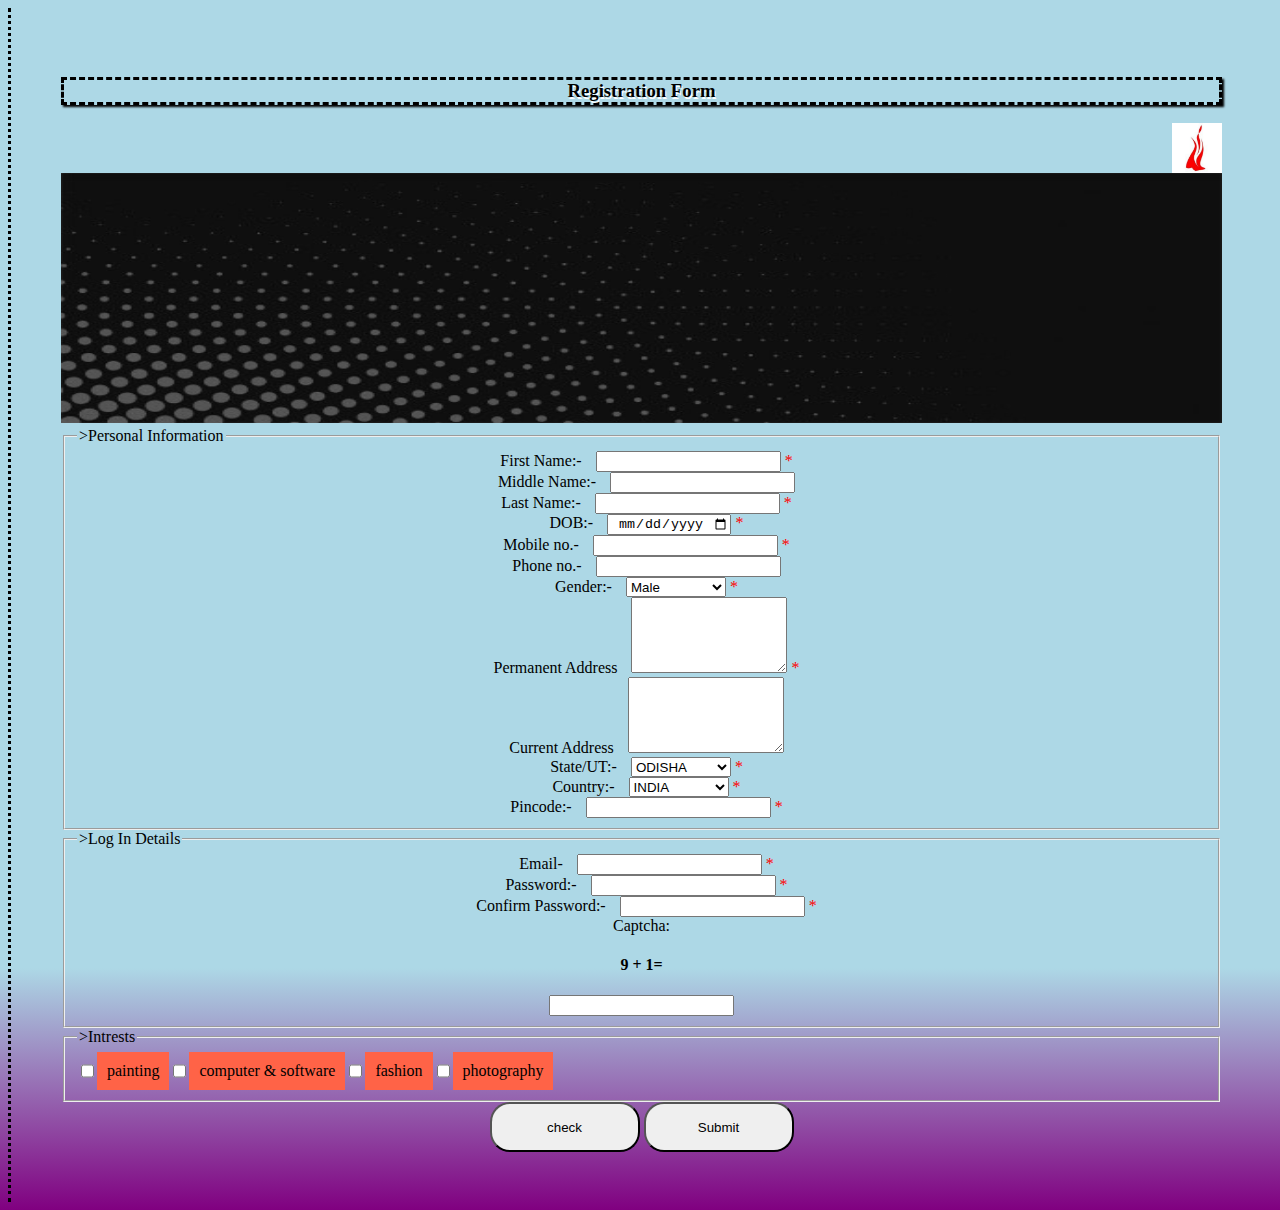
<file: index.html>
<!DOCTYPE html>
<html>
<head>
	<title>Js</title>
	<link rel="stylesheet" type="text/css" href="style1.css">
	<script type="text/javascript" src="check.js" ></script>
</head>
<body onload="captcha()">
	<h3><strong>Registration Form</strong></h3><img src="./logo.png" alt="logo of company" id="logo" class="logo">
	
	<img src="./banner.jpg" alt="Banner of form" id="Banner" >
<form method="post"   action="result.html" onsubmit="return check()" > 
	<fieldset>
		<legend>>Personal Information</legend>
		<div class="Star">
			<label>First Name:-</label>
			<input  type="text" name="Fname" id="Fname" > 
			<!--  we can add required attribute but this part is done in js  -->
		</div>
		<label>Middle Name:-</label>
		<input type="text" name="Mname">
		<div class="Star">
			<label>Last Name:-</label>
			<input type="text" name="Lname" required="true">
		</div>
		<div class="Star">
			<label>DOB:-</label>
			<input type="date" name="DOB" required="true">
		</div>
		<div class="Star">
			<label>Mobile no.-</label>
			<input type="number" id="Mobile" name="Mobile" required="true">
		</div>
		<label>Phone no.-</label>
		<input type="number" id="Phone" name="Phone">
		<div class="Star">
			<label>Gender:-</label>
			<select name="Gender" >
				<option>Male</option>
				<option>Female</option>
				<option>Others</option>
				<option>Don't want to disclose</option>
			</select>
		</div>
		<div class="Star">
			<label>Permanent Address</label>
			<textarea name="P_address" required="true"></textarea>
		</div>
		<label>Current Address</label>
		<textarea name="C_address"></textarea>
		<div class="Star">
			<label>State/UT:-</label>
			<select name="State">
				<option>ODISHA</option>
				<option>MP</option>
				<option>UP</option>
				<option>DELHI</option>
				<option>LOS ANGELES</option>
			</select>
		</div>	
		<div name="Country" class="Star">
			<label>Country:-</label>
			<select>
				<option>INDIA</option>
				<option>USA</option>
			</select>
		</div>	
		<div class="Star">
			<label>Pincode:-</label>
			<input type="number" name="Pincode" required="true">
		</div>

		

	</fieldset>
	<fieldset name="Log-in">
		<legend>>Log In Details</legend>
		<div class="Star">
			<label>Email-</label>
			<input type="email" name="Email" required="true">
		</div>
		<div class="Star">
			<label>Password:-</label>
			<input type="Password" id="p1" name="Password" required="true">
		</div>
		<div class="Star">
			<label>Confirm Password:-</label>
			<input type="Password" id="p2" name="C_password" required="true">
		</div>
		<label>Captcha:</label>
		<h4 style=" text-align: center; " id="captcha"></h4>
		<input type="text" name="answer" id="answer">
	</fieldset>
	<fieldset name="Interests" class="flex">
		<legend>>Intrests</legend>
		<input type="checkbox" name="Painting" value="Painting" id="Painting">
		<label for="painting">painting</label>
		<input type="checkbox" name="Computer&Software" value="Computer&Software"id="Computer&Software">
		<label for="computer & software">computer & software</label>
		<input type="checkbox" name="Fashion" value="Fashion" id="Fashion">
		<label for="fashion">fashion</label>
		<input type="checkbox" name="Photography" value="Photography" id="Photography">
		<label for="photography">photography</label>
		
	</fieldset>

	<button onclick="check()">check</button>
	<button type="Submit">Submit</button>
	
</form>
	

</body>
</html>
</file>
<file: style1.css>
@keyframes faded{
	0% { filter: grayscale(10%); border-radius: 10px;}
	25% {filter: grayscale(35%);border-radius: 50px;}
	50% {filter: grayscale(55%);border-radius: 100px;}
	75% {filter: grayscale(85%);border-radius: 50px;}
	100%{filter: grayscale(100%); border-radius: 10px;}
	/*from { border-color: blue 10px;  }
	to { border-color: white 20px; }*/
}

.Star:after {
			content:" *";
			color: red;
		}
.logo:hover {
			transform: scaleX(1.2);

		}
legend{
	text-align: left;
}
body{
			/*background-color: linear-gradient();*/
			background-image: linear-gradient(lightblue 80%, purple);
			padding: 50px;
			border-left: dotted;
			text-align: center;
 
		}


h3{
	text-align: center;
	border: dashed;
	text-shadow: 1px 2px white;
	box-shadow: 2px 2px 2px;
}
		
label{
	font-family: fantasy ;
		padding: 10px;
}
button{
		width: 150px;
		height: 50px;
		border-radius: 20px;
		border-color: black;
}
button:hover{
	box-shadow: 2px 2px 4px blue;
	border-radius: 17px;
	font-size: 100%;
}
textarea{
	width: 150px; 
	height: 70px;
	transition: width 1s, height 1s;
}
textarea:hover{
	width: 165px; 
	height: 80px;
}
#Banner {
	width: 100%; 
	height:250px;
	animation-name: faded;
	animation-duration: 4s;
	filter: grayscale(100%);

}
#logo {
	width: 50px; 
	height: 50px;
	float: right;
}
input{
	transition: width 1s, height 1s;
	transition-timing-function: ease;
	text-align: center;
}
.Star > input:hover{
	width: 150px;
	height: 20px;
}
select{
	width: 100px;
	height: 20px;
}
select:hover{
	transition: width 1s, height 1s;
	width: 155px;
	height: 25px;

}
.flex{
	display: flex;
	
}
.flex > label {
	background-color: tomato;
}
.flex > label:hover{
	background-color: orange;
}
</file>
